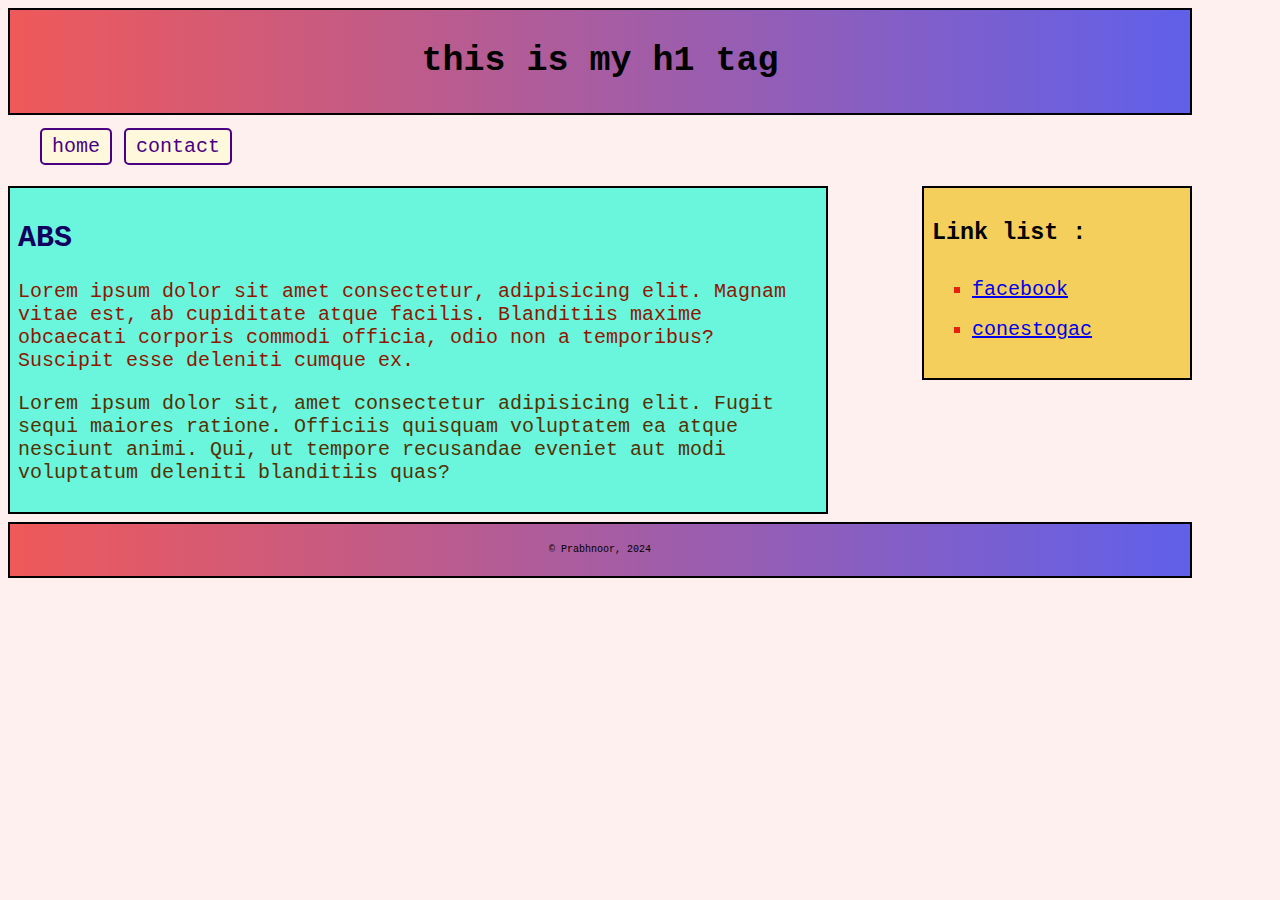
<file: index.html>
<!DOCTYPE html>

<html>
    <head>
        <meta charset="utf-8">
       
        <link rel="stylesheet" href="css/normalize.css">
        <link rel="stylesheet" href="css/style.css">

        <title>external css</title>

  
    </head> 
    <body>

    <div class="structural">
        <header> 
            <h1> this is my h1 tag</h1>
        </header>

        <nav class="structural">
            <ul>
                <li><a href="index.html">home</a></li>
                <li><a href="contact.html">contact</a></li>
            </ul>
        </nav>


        <main>
            <h2>ABS</h2>
            <p id="p1">Lorem ipsum dolor sit amet consectetur, adipisicing elit. Magnam vitae est, ab 
                cupiditate atque facilis. Blanditiis maxime obcaecati corporis commodi officia,
                 odio non a temporibus? Suscipit esse deleniti cumque ex.</p>
                 <p id="p2">Lorem ipsum dolor sit, amet consectetur adipisicing elit. Fugit sequi maiores
                     ratione. Officiis quisquam voluptatem ea atque nesciunt animi. Qui, ut
                      tempore recusandae eveniet aut modi voluptatum deleniti blanditiis quas?</p>
        </main>
    
        
        <aside>
            <h3> Link list : </h3>
            <ul>
                <li><a href="https://www.facebook.com/">facebook</a></li>
                <li><a href="https://www.conestogac.on.ca/">conestogac</a></li>
            </ul>
        </aside>
   
        <footer>
            <p>
                &copy; Prabhnoor, 2024
            </p>
        </footer>
    </div>
    </body>
</html>
</file>
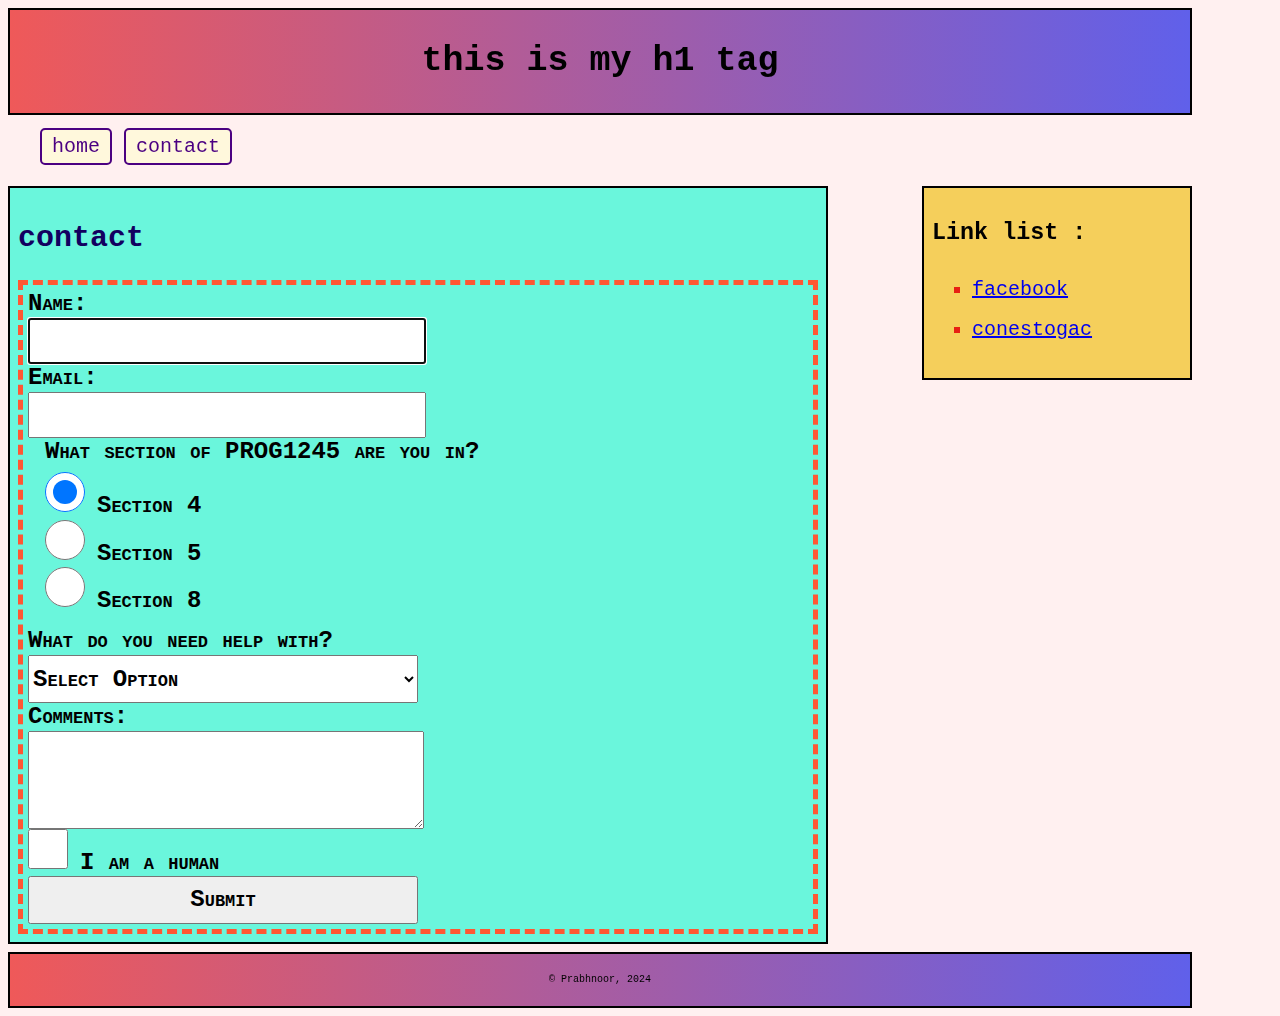
<file: contact.html>
<!DOCTYPE html>

<html>
    <head>
        <meta charset="utf-8">
       
        <link rel="stylesheet" href="css/normalize.css">
        <link rel="stylesheet" href="css/style.css">

        <title>contact</title>

  
    </head> 
    <body>

    <div class="structural">
        <header> 
            <h1> this is my h1 tag</h1>
        </header>

        <nav>
            <ul>
                <li>
                    <a href="index.html">home</a>
                   
                </li>
                <li> <a href="contact.html">contact</a></li>
            </ul>
        </nav>


        <main>
            <h2>contact</h2>
            <form id="myForm" action="#" method="post">
                <div>
                    <label for="name">Name:</label>
                    <input type="text" id="name" name="name" required autofocus>
                </div>
                <div>
                    <label for="email">Email:</label>
                    <input type="email" id="email" name="email" required>
                </div>
                <div>
                    <fieldset>
                        <legend>What section of PROG1245 are you in?</legend>
                        <input type="radio" id="sec4" name="sec" value="4" required checked>
                        <label for="sec4">Section 4</label><br>
                        <input type="radio" id="sec5" name="sec" value="5" required>
                        <label for="sec5">Section 5</label><br>
                        <input type="radio" id="sec8" name="sec" value="8" required>
                        <label for="sec8">Section 8</label>
                    </fieldset>
                </div>
                <div>
                    <label for="help">What do you need help with?</label>
                    <select id="help" name="help" required>
                        <option value="" selected disabled>Select Option</option>
                        <option value="HTML">HTML</option>
                        <option value="CSS">CSS</option>
                        <option value="Both">Both (HTML & CSS)</option>
                    </select>
                </div>
                <div>
                    <label for="comments">Comments:</label>
                    <textarea id="comments" name="comments" rows="4" required></textarea>
                </div>
                <div>
                    <input type="checkbox" id="human" name="human" value="true" required>
                    <label for="human">I am a human</label>
                </div>
                <div>
                    <input type="submit" value="Submit">
                </div>
            </form>
            
        </main>
    
        
        <aside>
            <h3> Link list : </h3>
            <ul>
                <li><a href="https://www.facebook.com/">facebook</a></li>
                <li><a href="https://www.conestogac.on.ca/">conestogac</a></li>
            </ul>
        </aside>
   
        <footer>
            <p>
                &copy; Prabhnoor, 2024
            </p>
        </footer>
    </div>
    </body>
</html>
</file>
<file: css/style.css>
/* my name is prabhnoor kaur 
 my student no. is 8980918 */

html{
  height: 100%;
}

header{
  background: linear-gradient(to right, #ef5959, #6060ea);
  padding: 1px;
  text-align: center;
}
nav li {
  display: inline;
}

nav a {
  border: 2px solid indigo;
  width: 100px;
  border-radius: 5px;
  color: indigo;
  background-color: cornsilk;
  text-decoration: none;
  padding: 5px 10px;
  
}

nav a:hover {
  color: cornsilk;
  background-color: indigo;
}
body {
  background-color:hsl(0, 100%, 97%); 
  font-family: 'Courier New', Courier, monospace;
  font-size: 20px;
  min-height: 100%; 
  width: 1200px;
  float: left;
  display: flex;
  flex-direction: column;
}
aside { width: 250px;
  float: right;
  background-color: hsl(45, 89%, 66%);
}
aside ul li{
  line-height: 2;
  color: rgba(229, 11, 11, 0.9);
  list-style: square;
}
h1{
  font-style: normal;
  color:rgb(0, 0, 0); 
  font-size: 35px;
}
main{
  float: left;
  width: 800px;
  background-color: hsl(169, 88%, 69%);
}
  


  
h2 {
  color:#120060;
  font: 30px;
    
}

.structural header,main,aside,footer {
  border: 2px solid black;
  padding: 8px;
  margin: 8px;
    
    
}
#p1{
  color: rgb(143, 23, 2);
}
#p2{
  color: rgb(84, 49, 2);
}
footer{
  background: linear-gradient(to right, #ef5959, #6060ea);
  clear: both;
  text-align: center;    
  background-color: #f7e7d9; 
  padding: 10px 0; 
  font-size: 10px;
  margin-top: auto;
    

}
a:hover{
 color: #1db1c5;
}
form {
  border: 5px dashed #FF5733;
  padding: 5px;
}

main, aside {
  height: auto;
}

input[type="text"],
input[type="email"],
input[type="submit"],select,option {
  width: 50%;
  display: block;
  height: 2em;
}

input[type="radio"],
input[type="checkbox"] {
  height: 2em;
  width: 2em;
}

select, option, label, legend, input[type="submit"] {
  font-size: 1.5rem;
  font-weight: bold;
  font-variant: small-caps;
}

textarea {
  width: 50%;
  display: block;
}

fieldset {
  border: none;
}
</file>
